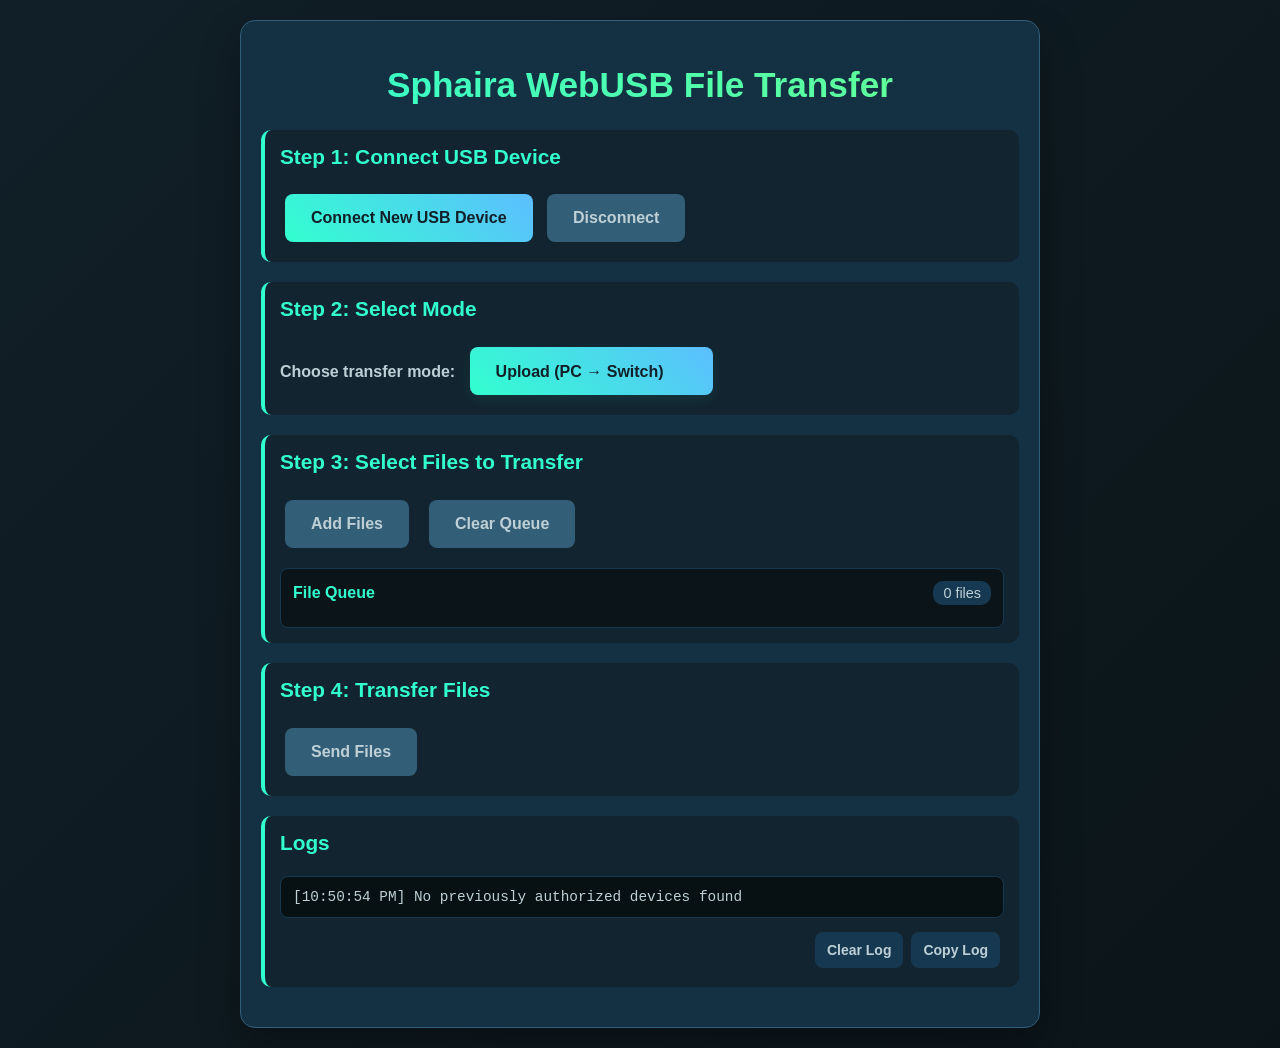
<file: index.html>
<!DOCTYPE html><html lang="en"><head><meta charset="UTF-8"><meta name="viewport" content="width=device-width,initial-scale=1,viewport-fit=cover"><title>Sphaira WebUSB File Transfer</title><link rel="icon" type="image/png" sizes="16x16" href="assets/icon_16.png"><link rel="icon" type="image/png" sizes="32x32" href="assets/icon_32.png"><link rel="icon" type="image/png" sizes="48x48" href="assets/icon_48.png"><link rel="apple-touch-icon" sizes="180x180" href="assets/icon_180.png"><link rel="stylesheet" href="index.css"></head><body><div class="container"><h1>Sphaira WebUSB File Transfer</h1><div id="connectionToast" class="connection-toast"><span class="toast-icon">🔗</span> <span id="toastMessage">Device Connected</span> <button class="toast-close" id="toastClose">×</button></div><div class="section"><h3>Step 1: Connect USB Device</h3><button id="connectBtn">Connect New USB Device</button> <button id="disconnectBtn" disabled="disabled">Disconnect</button><div id="authorizedDevices" class="device-list" style="display:none"><h4 style="color:#32ffcf;margin-top:0">Previously Authorized Devices:</h4><div id="deviceListContainer"></div></div></div><div class="section"><h3>Step 2: Select Mode</h3><label for="modeSelect" style="font-weight:600;color:#bed0d6">Choose transfer mode:</label> <select id="modeSelect" class="custom-select" style="margin-left:10px"><option value="upload">Upload (PC → Switch)</option><option value="download">Download (Switch → PC)</option></select></div><div class="section" id="uploadStep3Section"><h3>Step 3: Select Files to Transfer</h3><input type="file" id="fileInput" accept=".nsp, .xci, .nsz, .xcz, .msp" multiple="multiple" class="hidden"><div class="file-controls"><button id="addFilesBtn" class="btn-add" disabled="disabled">Add Files</button> <button id="clearQueueBtn" class="btn-clear" disabled="disabled">Clear Queue</button></div><div class="file-queue"><div class="queue-header"><span class="queue-title">File Queue</span> <span class="queue-count" id="fileCount">0 files</span></div><div id="fileQueueList"></div></div></div><div class="section" id="downloadStep3Section" style="display:none"><h3>Step 3: Select Download Destination</h3><button id="pickFolderBtn" class="btn-add">Pick Folder</button> <span id="selectedFolderName" style="margin-left:10px;color:#5cbeff"></span></div><div class="section" id="uploadStep4Section"><h3>Step 4: Transfer Files</h3><button id="sendBtn" disabled="disabled">Send Files</button><div id="transferProgress" class="device-info" style="display:none"><div style="display:flex;justify-content:space-between;align-items:center;margin-bottom:10px"><span id="progressTitle"><strong>Transfer Progress</strong></span> <span id="progressCounter" style="color:#32ffcf;font-weight:600">0 / 0</span></div><div class="progress-bar-container" style="margin-bottom:10px"><div class="progress-bar" style="height:8px;background:#163951;border-radius:4px;overflow:hidden"><div id="fileProgressBar" style="height:100%;width:0%;background:linear-gradient(90deg,#32ffcf,#5cbeff);transition:width .3s ease"></div></div><div style="display:flex;justify-content:space-between;font-size:.8em;margin-top:4px"><span id="progressPercentage">0%</span> <span id="transferSpeed">0 MB/s</span></div></div><div style="display:grid;grid-template-columns:1fr 1fr;gap:8px;font-size:.85em"><div><span style="color:#bed0d6">Time Spent:</span> <span id="timeSpent" style="color:#5cbeff;margin-left:5px">00:00</span></div><div><span style="color:#bed0d6">Time Remaining:</span> <span id="timeRemaining" style="color:#ffaa32;margin-left:5px">--:--</span></div><div><span style="color:#bed0d6">Data Transferred:</span> <span id="dataTransferred" style="color:#69ff8f;margin-left:5px">0 MB</span></div><div><span style="color:#bed0d6">Speed:</span> <span id="currentSpeed" style="color:#32ffcf;margin-left:5px">0 MB/s</span></div></div></div></div><div class="section" id="downloadStep4Section" style="display:none"><h3>Step 4: Download Files</h3><div id="downloadSpinner" style="display:none;align-items:center;gap:10px;margin:18px 0 0 0;font-size:1.1em"><span class="spinner"></span><div id="downloadSpinnerTextWrap" style="display:flex;align-items:center;flex:1;min-width:0"><span id="downloadSpinnerText" style="overflow-x:auto;white-space:nowrap;display:block;min-width:0;flex:1"></span> <span id="downloadSpinnerSpeed" style="flex-shrink:0;margin-left:12px;color:#32ffcf"></span></div></div></div><div class="section"><h3>Logs</h3><div id="logDiv" class="log"></div><div class="log-controls"><button id="clearLogBtn" class="log-btn">Clear Log</button> <button id="copyLogBtn" class="log-btn">Copy Log</button></div></div></div><script src="index.js"></script></body></html>
</file>
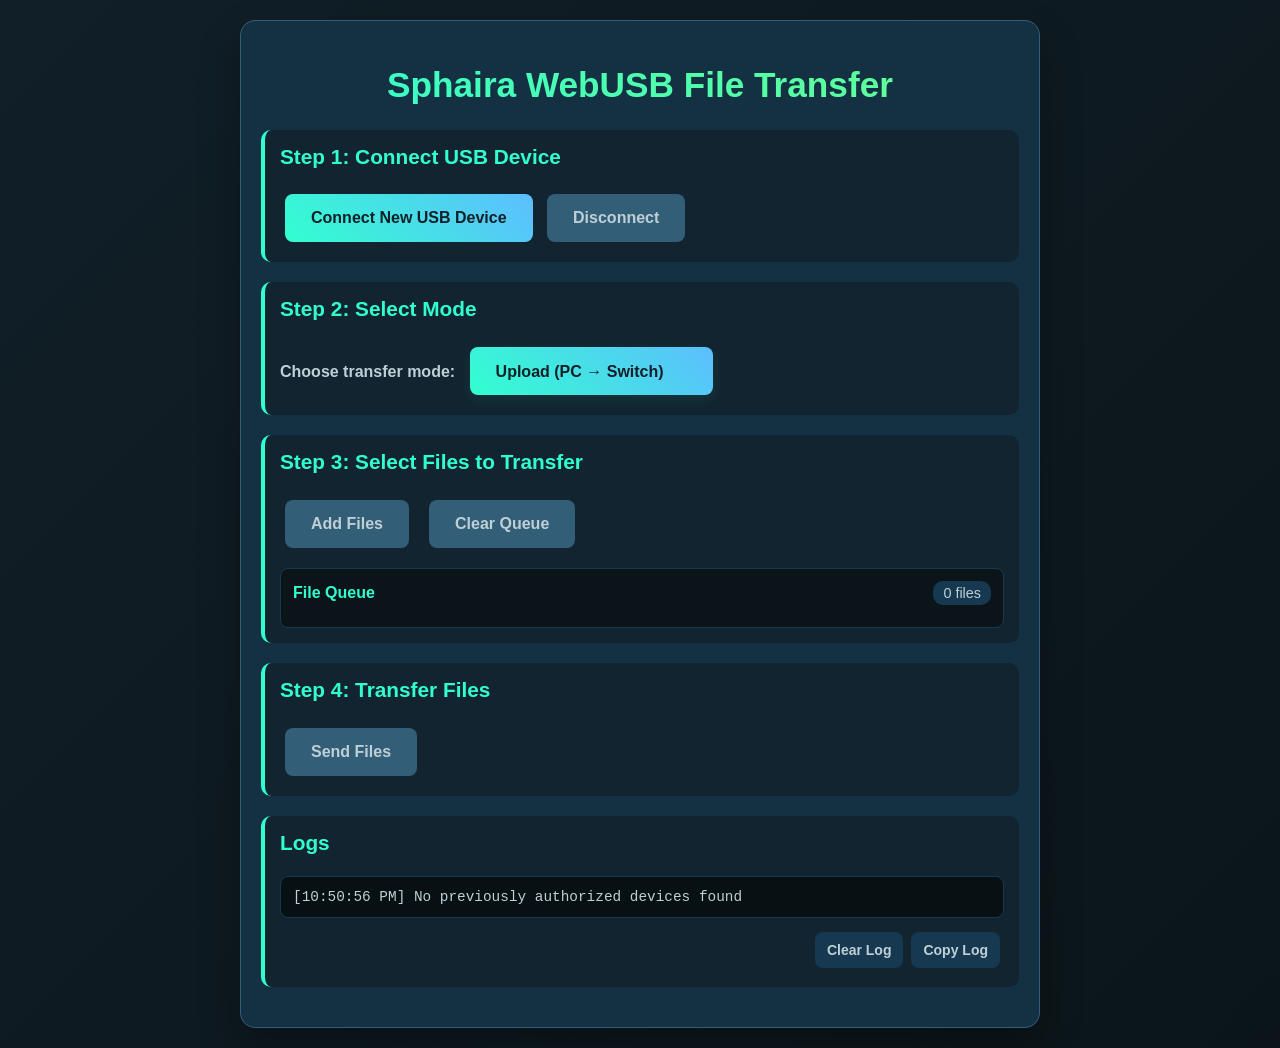
<file: tools/webusb/index.html>
<!DOCTYPE html>
<html lang="en">
<head>
    <meta charset="UTF-8" />
    <meta name="viewport" content="width=device-width, initial-scale=1.0, viewport-fit=cover"/>
    <title>Sphaira WebUSB File Transfer</title>
    <link rel="icon" type="image/png" sizes="16x16" href="assets/icon_16.png">
    <link rel="icon" type="image/png" sizes="32x32" href="assets/icon_32.png">
    <link rel="icon" type="image/png" sizes="48x48" href="assets/icon_48.png">
    <link rel="apple-touch-icon" sizes="180x180" href="assets/icon_180.png">
    <link rel="stylesheet" href="index.css">
</head>
<body>
    <div class="container">
        <h1>Sphaira WebUSB File Transfer</h1>

        <!-- Connection Toast Notification -->
        <div id="connectionToast" class="connection-toast">
            <span class="toast-icon">🔗</span>
            <span id="toastMessage">Device Connected</span>
            <button class="toast-close" id="toastClose">×</button>
        </div>

        <div class="section">
            <h3>Step 1: Connect USB Device</h3>
            <button id="connectBtn">Connect New USB Device</button>
            <button id="disconnectBtn" disabled>Disconnect</button>

            <div id="authorizedDevices" class="device-list" style="display: none;">
                <h4 style="color: #32ffcf; margin-top: 0;">Previously Authorized Devices:</h4>
                <div id="deviceListContainer"></div>
            </div>
        </div>


        <!-- Step 2: Mode Selection -->
        <div class="section">
            <h3>Step 2: Select Mode</h3>
            <label for="modeSelect" style="font-weight: 600; color: #bed0d6;">Choose transfer mode:</label>
            <select id="modeSelect" class="custom-select" style="margin-left: 10px;">
                <option value="upload">Upload (PC → Switch)</option>
                <option value="download">Download (Switch → PC)</option>
            </select>
        </div>

        <!-- Step 3: Upload (default) - File Selection -->
        <div class="section" id="uploadStep3Section">
            <h3>Step 3: Select Files to Transfer</h3>
            <input type="file" id="fileInput" accept=".nsp, .xci, .nsz, .xcz" multiple class="hidden">

            <div class="file-controls">
                <button id="addFilesBtn" class="btn-add" disabled>Add Files</button>
                <button id="clearQueueBtn" class="btn-clear" disabled>Clear Queue</button>
            </div>

            <div class="file-queue">
                <div class="queue-header">
                    <span class="queue-title">File Queue</span>
                    <span class="queue-count" id="fileCount">0 files</span>
                </div>
                <div id="fileQueueList"></div>
            </div>
        </div>

        <!-- Step 3: Download - Folder Picker (hidden by default) -->
        <div class="section" id="downloadStep3Section" style="display: none;">
            <h3>Step 3: Select Download Destination</h3>
            <button id="pickFolderBtn" class="btn-add">Pick Folder</button>
            <span id="selectedFolderName" style="margin-left: 10px; color: #5cbeff;"></span>
        </div>

        <!-- Step 4: Upload - Transfer Files -->
        <div class="section" id="uploadStep4Section">
            <h3>Step 4: Transfer Files</h3>
            <button id="sendBtn" disabled>Send Files</button>
            <div id="transferProgress" class="device-info" style="display: none;">
                <div style="display: flex; justify-content: space-between; align-items: center; margin-bottom: 10px;">
                    <span id="progressTitle"><strong>Transfer Progress</strong></span>
                    <span id="progressCounter" style="color: #32ffcf; font-weight: 600;">0 / 0</span>
                </div>

                <div class="progress-bar-container" style="margin-bottom: 10px;">
                    <div class="progress-bar" style="height: 8px; background: #163951; border-radius: 4px; overflow: hidden;">
                        <div id="fileProgressBar" style="height: 100%; width: 0%; background: linear-gradient(90deg, #32ffcf, #5cbeff); transition: width 0.3s ease;"></div>
                    </div>
                    <div style="display: flex; justify-content: space-between; font-size: 0.8em; margin-top: 4px;">
                        <span id="progressPercentage">0%</span>
                        <span id="transferSpeed">0 MB/s</span>
                    </div>
                </div>

                <!-- Add time information -->
                <div style="display: grid; grid-template-columns: 1fr 1fr; gap: 8px; font-size: 0.85em;">
                    <div>
                        <span style="color: #bed0d6;">Time Spent:</span>
                        <span id="timeSpent" style="color: #5cbeff; margin-left: 5px;">00:00</span>
                    </div>
                    <div>
                        <span style="color: #bed0d6;">Time Remaining:</span>
                        <span id="timeRemaining" style="color: #ffaa32; margin-left: 5px;">--:--</span>
                    </div>
                    <div>
                        <span style="color: #bed0d6;">Data Transferred:</span>
                        <span id="dataTransferred" style="color: #69ff8f; margin-left: 5px;">0 MB</span>
                    </div>
                    <div>
                        <span style="color: #bed0d6;">Speed:</span>
                        <span id="currentSpeed" style="color: #32ffcf; margin-left: 5px;">0 MB/s</span>
                    </div>
                </div>
            </div>
        </div>

        <!-- Step 4: Download - Spinner and status -->
        <div class="section" id="downloadStep4Section" style="display: none;">
            <h3>Step 4: Download Files</h3>
            <div id="downloadSpinner" style="display:none;align-items:center;gap:10px;margin:18px 0 0 0;font-size:1.1em;">
                <span class="spinner"></span>
                <div id="downloadSpinnerTextWrap" style="display:flex;align-items:center;flex:1;min-width:0;">
                    <span id="downloadSpinnerText" style="overflow-x:auto;white-space:nowrap;display:block;min-width:0;flex:1;"></span>
                    <span id="downloadSpinnerSpeed" style="flex-shrink:0;margin-left:12px;color:#32ffcf;"></span>
                </div>
            </div>
        </div>

        <div class="section">
            <h3>Logs</h3>
            <div id="logDiv" class="log"></div>
            <div class="log-controls">
                <button id="clearLogBtn" class="log-btn">Clear Log</button>
                <button id="copyLogBtn" class="log-btn">Copy Log</button>
            </div>
        </div>
    </div>

    <script src="index.js"></script>
</body>
</html>
</file>
<file: index.css>
@keyframes spin{0%{transform:rotate(0deg)}to{transform:rotate(360deg)}}@keyframes pulse{0%,to{transform:scale(1)}50%{transform:scale(1.1)}}.download-spinner-text-wrap{display:flex;align-items:center;flex:1;min-width:0}#downloadSpinnerText{overflow-x:auto;white-space:nowrap;display:block;min-width:0;flex:1;scrollbar-width:none}#downloadSpinnerText::-webkit-scrollbar{display:none}#downloadSpinnerSpeed{flex-shrink:0;margin-left:12px;color:#32ffcf}.spinner{width:32px;height:32px;border:4px solid #163951;border-top:4px solid #32ffcf;border-radius:50%;animation:spin 1s linear infinite;margin-right:15px;display:inline-block;vertical-align:middle}.custom-select{background:linear-gradient(45deg,#32ffcf,#5cbeff);color:#111f28;border:0;padding:14px 26px;border-radius:8px;cursor:pointer;font-size:16px;font-weight:600;transition:transform .2s,box-shadow .2s;margin:5px;min-height:48px;appearance:none;-webkit-appearance:none;-moz-appearance:none;box-shadow:0 5px 15px rgba(50,255,207,.08)}.custom-select:focus{outline:0;box-shadow:0 0 0 2px #32ffcf}.custom-select option{background:#143144;color:#32ffcf;font-weight:600;font-size:16px}body{font-family:"Segoe UI",Tahoma,Geneva,Verdana,sans-serif;max-width:800px;margin:0 auto;padding:20px;background:linear-gradient(135deg,#111f28 0,#0b1519 100%);min-height:100dvh;min-height:-webkit-fill-available;color:#fbfbfb}.container{background:#143144;border-radius:15px;padding:20px;box-shadow:0 20px 40px rgba(0,0,0,.3);border:1px solid #335e77}@media (max-width:768px){body{padding:12px}.container{padding:15px;border-radius:12px}}.unsupported-splash{text-align:center;padding:30px 15px;background:#122430;border-radius:15px;border:2px solid #fa3a5d}.unsupported-splash h2{color:#fa3a5d;font-size:1.8em;margin-bottom:15px}.unsupported-splash p{font-size:1em;line-height:1.5;margin-bottom:12px;color:#bed0d6}.browser-link,button{background:linear-gradient(45deg,#32ffcf,#5cbeff);color:#111f28;border-radius:8px;font-weight:600;transition:transform .2s,box-shadow .2s}.browser-link{display:inline-block;padding:12px 24px;text-decoration:none;margin-top:15px}.browser-link:hover,button:hover{transform:translateY(-2px);box-shadow:0 5px 15px rgba(50,255,207,.4)}h1{text-align:center;margin-bottom:25px;background:linear-gradient(45deg,#32ffcf,#69ff8f);-webkit-background-clip:text;-webkit-text-fill-color:transparent;background-clip:text;font-size:2.2em}@media (max-width:768px){h1{font-size:1.8em;margin-bottom:20px}.unsupported-splash{padding:20px 12px}.unsupported-splash h2{font-size:1.5em}}.section{margin-bottom:20px;padding:15px;border-radius:10px;background:#122430;border-left:4px solid #32ffcf}@media (max-width:768px){.section{padding:12px;margin-bottom:15px}}button{border:0;padding:14px 26px;cursor:pointer;font-size:16px;margin:5px;min-height:48px}@media (max-width:768px){button{width:100%;margin:8px 0;padding:16px}}button:disabled{background:#335e77;color:#bed0d6;cursor:not-allowed;transform:none}.device-info,.status{padding:10px;border-radius:5px;margin:10px 0;font-size:.95em}.status.success{background-color:rgba(105,255,143,.2);color:#69ff8f;border:1px solid #69ff8f}.status.error{background-color:rgba(250,58,93,.2);color:#fa3a5d;border:1px solid #fa3a5d}.status.info{background-color:rgba(92,190,255,.2);color:#5cbeff;border:1px solid #5cbeff}.device-info{background:#0b1519;padding:12px;border-radius:8px;border:1px solid #163951;color:#bed0d6;overflow-wrap:break-word}.transfer-text{color:#32ffcf;font-weight:600}.log{background:#071013;color:#bed0d6;padding:12px;border-radius:8px;font-family:"Courier New",monospace;max-height:200px;overflow-y:auto;margin-top:12px;border:1px solid #163951;white-space:pre-wrap;font-size:.9em}h3{color:#32ffcf;margin-top:0;font-size:1.3em}@media (max-width:768px){h3{font-size:1.2em}}.log-controls{display:flex;justify-content:flex-end;margin-top:10px;flex-wrap:wrap}.log-btn{background:#163951;color:#bed0d6;padding:8px 12px;font-size:14px;margin:4px;min-height:36px}.file-queue{margin-top:15px;background:#0b1519;border-radius:8px;padding:12px;border:1px solid #163951}.file-item{display:flex;justify-content:space-between;align-items:center;padding:10px;border-bottom:1px solid #163951;flex-wrap:wrap}.file-item:last-child{border-bottom:none}.file-name{flex:1;overflow:hidden;text-overflow:ellipsis;white-space:nowrap;min-width:0;margin-right:8px}.file-size{color:#bed0d6;margin:0 8px;font-size:.9em;white-space:nowrap}.file-actions{display:flex;gap:8px;flex-shrink:0}.queue-header{display:flex;justify-content:space-between;align-items:center;margin-bottom:10px;flex-wrap:wrap}.queue-title{font-weight:600;color:#32ffcf;margin-right:10px}.queue-count{background:#163951;color:#bed0d6;padding:4px 10px;border-radius:10px;font-size:.9em}.btn-remove{background:#ff3232;color:#fff;border:0;border-radius:4px;padding:6px 10px;cursor:pointer;font-size:13px;min-height:32px}.file-controls{display:flex;gap:10px;margin-top:10px;flex-wrap:wrap}@media (max-width:768px){.file-controls{flex-direction:column}.file-controls button{width:100%}}.btn-add{background:linear-gradient(45deg,#69ff8f,#32ffcf)}.btn-clear{background:linear-gradient(45deg,#ff3232,#ff5c5c)}.device-list{background:#0b1519;border-radius:8px;padding:12px;margin:10px 0;border:1px solid #163951}.device-list-item{display:flex;justify-content:space-between;align-items:center;padding:10px;border-bottom:1px solid #163951;margin-bottom:8px;flex-wrap:wrap}.device-list-item:last-child{border-bottom:none;margin-bottom:0}.device-id,.device-name{overflow:hidden;text-overflow:ellipsis}.device-name{flex:1;color:#bed0d6;min-width:0;margin-right:8px}.device-id{color:#5cbeff;font-size:.85em;margin-right:10px;max-width:40%}.hidden{display:none}.connection-toast{position:fixed;top:20px;right:20px;background:linear-gradient(45deg,#32ffcf,#69ff8f);color:#111f28;padding:15px 20px;border-radius:10px;box-shadow:0 10px 30px rgba(50,255,207,.3);font-weight:600;font-size:14px;z-index:1000;transform:translateX(400px);transition:transform .3s ease-in-out,opacity .3s ease-in-out;opacity:0;display:flex;align-items:center;gap:10px;border:2px solid rgba(50,255,207,.5);max-width:350px}@media (max-width:768px){.connection-toast{top:10px;right:10px;left:10px;max-width:none;padding:12px 16px}}.connection-toast.show{transform:translateX(0);opacity:1}.connection-toast.disconnect{background:linear-gradient(45deg,#ff3232,#ff5c5c);color:#fff;box-shadow:0 10px 30px rgba(255,50,50,.3);border:2px solid rgba(255,50,50,.5)}.connection-toast.info{background:linear-gradient(45deg,#5cbeff,#32ffcf);color:#111f28;box-shadow:0 10px 30px rgba(92,190,255,.3);border:2px solid rgba(92,190,255,.5)}.connection-toast.success{background:linear-gradient(45deg,#69ff8f,#32ffcf);color:#111f28;box-shadow:0 10px 30px rgba(105,255,143,.3);border:2px solid rgba(105,255,143,.5)}.connection-toast.error{background:linear-gradient(45deg,#ff3232,#ff5c5c);color:#fff;box-shadow:0 10px 30px rgba(255,50,50,.3);border:2px solid rgba(255,50,50,.5)}.toast-icon{font-size:18px;animation:pulse 2s infinite}.toast-close{background:0 0;border:0;color:inherit;font-size:18px;cursor:pointer;padding:0;margin:0 0 0 10px;opacity:.7;transition:opacity .2s;flex-shrink:0}.toast-close:hover{opacity:1}.progress-bar-container{margin:10px 0}.progress-bar{height:8px;background:#163951;border-radius:4px;overflow:hidden;margin-bottom:4px}.progress-bar-fill{height:100%;background:linear-gradient(90deg,#32ffcf,#5cbeff);transition:width .3s ease}.time-info{display:grid;grid-template-columns:1fr 1fr;gap:8px;font-size:.85em;margin-top:8px}.time-info div{display:flex;justify-content:space-between}@media (max-width:768px) and (orientation:portrait){.device-list-item{flex-direction:column;align-items:flex-start}.device-id{margin:5px 0;max-width:100%}.file-item{flex-direction:column;align-items:flex-start}.file-actions{margin-top:8px;width:100%;justify-content:flex-end}}@media (max-width:768px) and (orientation:landscape){.container{padding:12px}h1{font-size:1.6em}.section,body{padding:10px}}
</file>
<file: tools/webusb/index.css>
.download-spinner-text-wrap {
    display: flex;
    align-items: center;
    flex: 1;
    min-width: 0;
}

#downloadSpinnerText {
    overflow-x: auto;
    white-space: nowrap;
    display: block;
    min-width: 0;
    flex: 1;
    scrollbar-width: none; /* Firefox */
}
#downloadSpinnerText::-webkit-scrollbar {
    display: none; /* Chrome, Safari */
}

#downloadSpinnerSpeed {
    flex-shrink: 0;
    margin-left: 12px;
    color: #32ffcf;
}
/* Spinner styles */
.spinner {
    width: 32px;
    height: 32px;
    border: 4px solid #163951;
    border-top: 4px solid #32ffcf;
    border-radius: 50%;
    animation: spin 1s linear infinite;
    margin-right: 15px;
    display: inline-block;
    vertical-align: middle;
}

@keyframes spin {
    0% { transform: rotate(0deg); }
    100% { transform: rotate(360deg); }
}
/* Custom styled select to match button look */
.custom-select {
    background: linear-gradient(45deg, #32ffcf, #5cbeff);
    color: #111f28;
    border: none;
    padding: 14px 26px;
    border-radius: 8px;
    cursor: pointer;
    font-size: 16px;
    font-weight: 600;
    transition: transform 0.2s, box-shadow 0.2s;
    margin: 5px;
    min-height: 48px;
    appearance: none;
    -webkit-appearance: none;
    -moz-appearance: none;
    box-shadow: 0 5px 15px rgba(50, 255, 207, 0.08);
}

.custom-select:focus {
    outline: none;
    box-shadow: 0 0 0 2px #32ffcf;
}

.custom-select option {
    background: #143144;
    color: #32ffcf;
    font-weight: 600;
    font-size: 16px;
}
body {
    font-family: 'Segoe UI', Tahoma, Geneva, Verdana, sans-serif;
    max-width: 800px;
    margin: 0 auto;
    padding: 20px;
    background: linear-gradient(135deg, #111f28 0%, #0B1519 100%);
    min-height: 100dvh;
    min-height: -webkit-fill-available;
    color: #fbfbfb;
}

.container {
    background: #143144;
    border-radius: 15px;
    padding: 20px;
    box-shadow: 0 20px 40px rgba(0,0,0,0.3);
    border: 1px solid #335e77;
}

/* Improved responsive layout */
@media (max-width: 768px) {
    body {
        padding: 12px;
    }

    .container {
        padding: 15px;
        border-radius: 12px;
    }
}

.unsupported-splash {
    text-align: center;
    padding: 30px 15px;
    background: #122430;
    border-radius: 15px;
    border: 2px solid #fa3a5d;
}

.unsupported-splash h2 {
    color: #fa3a5d;
    font-size: 1.8em;
    margin-bottom: 15px;
}

.unsupported-splash p {
    font-size: 1em;
    line-height: 1.5;
    margin-bottom: 12px;
    color: #bed0d6;
}

.browser-link {
    display: inline-block;
    background: linear-gradient(45deg, #32ffcf, #5cbeff);
    color: #111f28;
    padding: 12px 24px;
    border-radius: 8px;
    text-decoration: none;
    font-weight: 600;
    margin-top: 15px;
    transition: transform 0.2s, box-shadow 0.2s;
}

.browser-link:hover {
    transform: translateY(-2px);
    box-shadow: 0 5px 15px rgba(50, 255, 207, 0.4);
}

h1 {
    text-align: center;
    margin-bottom: 25px;
    background: linear-gradient(45deg, #32ffcf, #69ff8f);
    -webkit-background-clip: text;
    -webkit-text-fill-color: transparent;
    background-clip: text;
    font-size: 2.2em;
}

@media (max-width: 768px) {
    h1 {
        font-size: 1.8em;
        margin-bottom: 20px;
    }

    .unsupported-splash {
        padding: 20px 12px;
    }

    .unsupported-splash h2 {
        font-size: 1.5em;
    }
}

.section {
    margin-bottom: 20px;
    padding: 15px;
    border-radius: 10px;
    background: #122430;
    border-left: 4px solid #32ffcf;
}

@media (max-width: 768px) {
    .section {
        padding: 12px;
        margin-bottom: 15px;
    }
}

button {
    background: linear-gradient(45deg, #32ffcf, #5cbeff);
    color: #111f28;
    border: none;
    padding: 14px 26px;
    border-radius: 8px;
    cursor: pointer;
    font-size: 16px;
    font-weight: 600;
    transition: transform 0.2s, box-shadow 0.2s;
    margin: 5px;
    min-height: 48px; /* Better touch target for mobile */
}

@media (max-width: 768px) {
    button {
        width: 100%;
        margin: 8px 0;
        padding: 16px;
    }
}

button:hover {
    transform: translateY(-2px);
    box-shadow: 0 5px 15px rgba(50, 255, 207, 0.4);
}

button:disabled {
    background: #335e77;
    color: #bed0d6;
    cursor: not-allowed;
    transform: none;
}

.status {
    padding: 10px;
    border-radius: 5px;
    margin: 10px 0;
    font-size: 0.95em;
}

.status.success {
    background-color: rgba(105, 255, 143, 0.2);
    color: #69ff8f;
    border: 1px solid #69ff8f;
}

.status.error {
    background-color: rgba(250, 58, 93, 0.2);
    color: #fa3a5d;
    border: 1px solid #fa3a5d;
}

.status.info {
    background-color: rgba(92, 190, 255, 0.2);
    color: #5cbeff;
    border: 1px solid #5cbeff;
}

.device-info {
    background: #0B1519;
    padding: 12px;
    border-radius: 8px;
    margin: 10px 0;
    border: 1px solid #163951;
    color: #bed0d6;
    font-size: 0.95em;
    overflow-wrap: break-word;
}

.transfer-text {
    color: #32ffcf;
    font-weight: 600;
}

.log {
    background: #071013;
    color: #bed0d6;
    padding: 12px;
    border-radius: 8px;
    font-family: 'Courier New', monospace;
    max-height: 200px;
    overflow-y: auto;
    margin-top: 12px;
    border: 1px solid #163951;
    white-space: pre-wrap;
    font-size: 0.9em;
}

h3 {
    color: #32ffcf;
    margin-top: 0;
    font-size: 1.3em;
}

@media (max-width: 768px) {
    h3 {
        font-size: 1.2em;
    }
}

.log-controls {
    display: flex;
    justify-content: flex-end;
    margin-top: 10px;
    flex-wrap: wrap;
}

.log-btn {
    background: #163951;
    color: #bed0d6;
    padding: 8px 12px;
    font-size: 14px;
    margin: 4px;
    min-height: 36px;
}

.file-queue {
    margin-top: 15px;
    background: #0B1519;
    border-radius: 8px;
    padding: 12px;
    border: 1px solid #163951;
}

.file-item {
    display: flex;
    justify-content: space-between;
    align-items: center;
    padding: 10px;
    border-bottom: 1px solid #163951;
    flex-wrap: wrap;
}

.file-item:last-child {
    border-bottom: none;
}

.file-name {
    flex: 1;
    overflow: hidden;
    text-overflow: ellipsis;
    white-space: nowrap;
    min-width: 0;
    margin-right: 8px;
}

.file-size {
    color: #bed0d6;
    margin: 0 8px;
    font-size: 0.9em;
    white-space: nowrap;
}

.file-actions {
    display: flex;
    gap: 8px;
    flex-shrink: 0;
}

.queue-header {
    display: flex;
    justify-content: space-between;
    align-items: center;
    margin-bottom: 10px;
    flex-wrap: wrap;
}

.queue-title {
    font-weight: 600;
    color: #32ffcf;
    margin-right: 10px;
}

.queue-count {
    background: #163951;
    color: #bed0d6;
    padding: 4px 10px;
    border-radius: 10px;
    font-size: 0.9em;
}

.btn-remove {
    background: #ff3232;
    color: white;
    border: none;
    border-radius: 4px;
    padding: 6px 10px;
    cursor: pointer;
    font-size: 13px;
    min-height: 32px;
}

.file-controls {
    display: flex;
    gap: 10px;
    margin-top: 10px;
    flex-wrap: wrap;
}

@media (max-width: 768px) {
    .file-controls {
        flex-direction: column;
    }

    .file-controls button {
        width: 100%;
    }
}

.btn-add {
    background: linear-gradient(45deg, #69ff8f, #32ffcf);
}

.btn-clear {
    background: linear-gradient(45deg, #ff3232, #ff5c5c);
}

.device-list {
    background: #0B1519;
    border-radius: 8px;
    padding: 12px;
    margin: 10px 0;
    border: 1px solid #163951;
}

.device-list-item {
    display: flex;
    justify-content: space-between;
    align-items: center;
    padding: 10px;
    border-bottom: 1px solid #163951;
    margin-bottom: 8px;
    flex-wrap: wrap;
}

.device-list-item:last-child {
    border-bottom: none;
    margin-bottom: 0;
}

.device-name {
    flex: 1;
    color: #bed0d6;
    min-width: 0;
    overflow: hidden;
    text-overflow: ellipsis;
    margin-right: 8px;
}

.device-id {
    color: #5cbeff;
    font-size: 0.85em;
    margin-right: 10px;
    overflow: hidden;
    text-overflow: ellipsis;
    max-width: 40%;
}

.hidden {
    display: none;
}

.connection-toast {
    position: fixed;
    top: 20px;
    right: 20px;
    background: linear-gradient(45deg, #32ffcf, #69ff8f);
    color: #111f28;
    padding: 15px 20px;
    border-radius: 10px;
    box-shadow: 0 10px 30px rgba(50, 255, 207, 0.3);
    font-weight: 600;
    font-size: 14px;
    z-index: 1000;
    transform: translateX(400px);
    transition: transform 0.3s ease-in-out, opacity 0.3s ease-in-out;
    opacity: 0;
    display: flex;
    align-items: center;
    gap: 10px;
    border: 2px solid rgba(50, 255, 207, 0.5);
    max-width: 350px;
}

@media (max-width: 768px) {
    .connection-toast {
        top: 10px;
        right: 10px;
        left: 10px;
        max-width: none;
        padding: 12px 16px;
    }
}

.connection-toast.show {
    transform: translateX(0);
    opacity: 1;
}

.connection-toast.disconnect {
    background: linear-gradient(45deg, #ff3232, #ff5c5c);
    color: white;
    box-shadow: 0 10px 30px rgba(255, 50, 50, 0.3);
    border: 2px solid rgba(255, 50, 50, 0.5);
}

.connection-toast.info {
    background: linear-gradient(45deg, #5cbeff, #32ffcf);
    color: #111f28;
    box-shadow: 0 10px 30px rgba(92, 190, 255, 0.3);
    border: 2px solid rgba(92, 190, 255, 0.5);
}

.connection-toast.success {
    background: linear-gradient(45deg, #69ff8f, #32ffcf);
    color: #111f28;
    box-shadow: 0 10px 30px rgba(105, 255, 143, 0.3);
    border: 2px solid rgba(105, 255, 143, 0.5);
}

.connection-toast.error {
    background: linear-gradient(45deg, #ff3232, #ff5c5c);
    color: white;
    box-shadow: 0 10px 30px rgba(255, 50, 50, 0.3);
    border: 2px solid rgba(255, 50, 50, 0.5);
}

.toast-icon {
    font-size: 18px;
    animation: pulse 2s infinite;
}

@keyframes pulse {
    0%, 100% { transform: scale(1); }
    50% { transform: scale(1.1); }
}

.toast-close {
    background: none;
    border: none;
    color: inherit;
    font-size: 18px;
    cursor: pointer;
    padding: 0;
    margin: 0;
    margin-left: 10px;
    opacity: 0.7;
    transition: opacity 0.2s;
    flex-shrink: 0;
}

.toast-close:hover {
    opacity: 1;
}

.progress-bar-container {
    margin: 10px 0;
}

.progress-bar {
    height: 8px;
    background: #163951;
    border-radius: 4px;
    overflow: hidden;
    margin-bottom: 4px;
}

.progress-bar-fill {
    height: 100%;
    background: linear-gradient(90deg, #32ffcf, #5cbeff);
    transition: width 0.3s ease;
}

.time-info {
    display: grid;
    grid-template-columns: 1fr 1fr;
    gap: 8px;
    font-size: 0.85em;
    margin-top: 8px;
}

.time-info div {
    display: flex;
    justify-content: space-between;
}

/* Orientation-specific adjustments */
@media (max-width: 768px) and (orientation: portrait) {
    .device-list-item {
        flex-direction: column;
        align-items: flex-start;
    }

    .device-id {
        margin: 5px 0;
        max-width: 100%;
    }

    .file-item {
        flex-direction: column;
        align-items: flex-start;
    }

    .file-actions {
        margin-top: 8px;
        width: 100%;
        justify-content: flex-end;
    }
}

@media (max-width: 768px) and (orientation: landscape) {
    body {
        padding: 10px;
    }

    .container {
        padding: 12px;
    }

    h1 {
        font-size: 1.6em;
    }

    .section {
        padding: 10px;
    }
}
</file>
